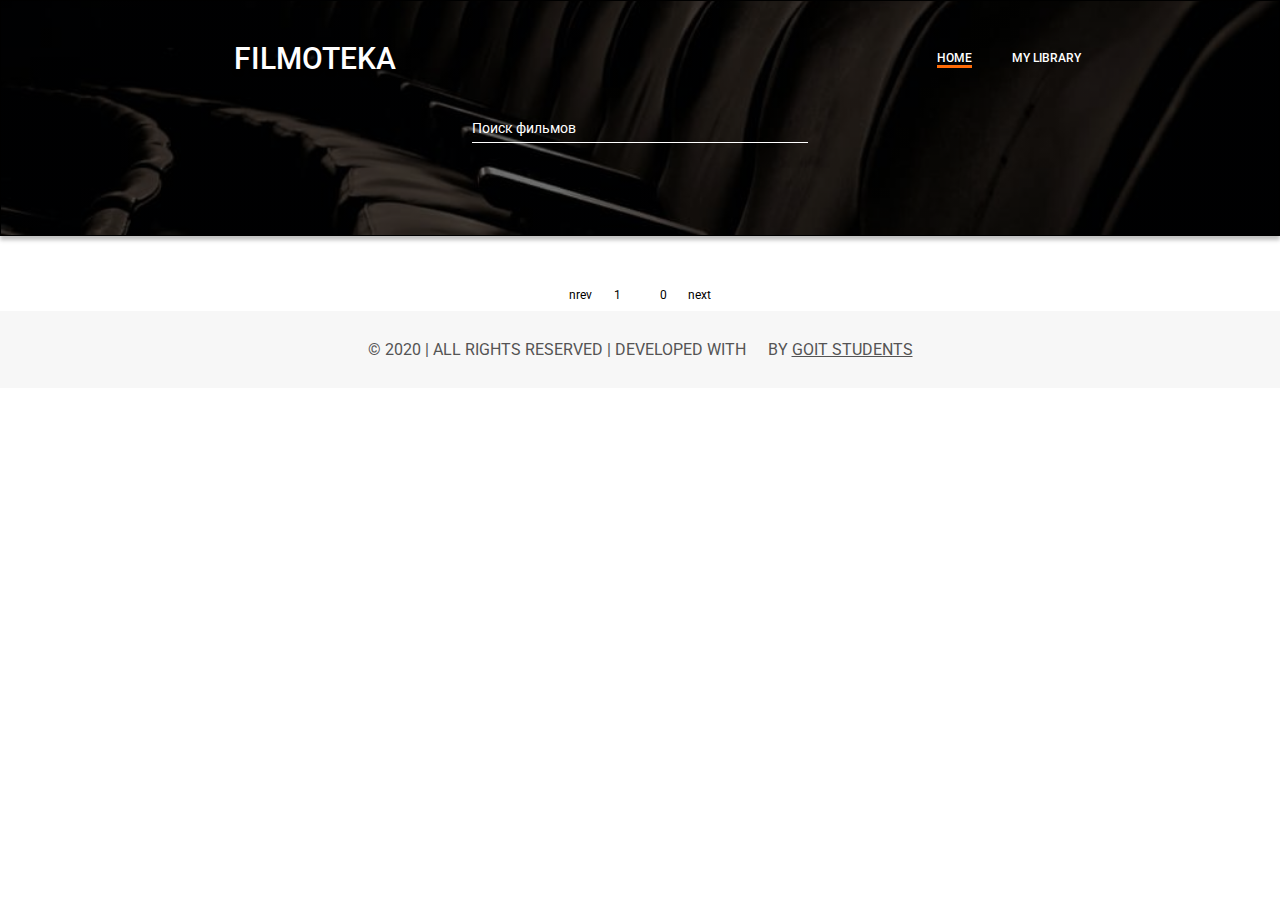
<file: index.html>
<!doctype html><html lang="en" class="main-page"><head><meta charset="UTF-8"><meta name="viewport" content="width=device-width,initial-scale=1"><meta http-equiv="X-UA-Compatible" content="ie=edge"><link rel="preconnect" href="https://fonts.gstatic.com"><link href="https://fonts.googleapis.com/css2?family=Roboto:wght@400;500&display=swap" rel="stylesheet"><link rel="stylesheet" href="https://cdnjs.cloudflare.com/ajax/libs/modern-normalize/1.0.0/modern-normalize.css"><title>Filmoteka-team-9</title><link href="vendors.2.af28da9fb0b70129f0b2.css" rel="stylesheet"><link href="main.0.fb1a3a9d54c3dd3839e8.css" rel="stylesheet"></head><body><header class="header header-main-background"><div class="container"><div class="header-wrapper"><a class="logo link" href="./index.html" lang="en"><svg class="menu-btn-svg" width="25px" height="25px"><use href="[data-uri]#icon-film"></use></svg> <span class="hidden-in-mobile">Filmoteka</span></a><nav class="nav"><ul class="nav-list list"><li class="nav-list-item"><a class="nav-list-link link nav-active" href="./index.html">Home</a></li><li class="nav-list-item"><a class="nav-list-link link" href="./library.html">my library</a></li></ul></nav></div><div class="search-wrapper"><form class="search-form" id="search"><input class="search-input" id="input" name="query" autocomplete="off" placeholder="Поиск фильмов" value=""> <button class="search-button" type="submit" title="Go!"><svg class="search-button-icon" width="12px" height="12px"><use href="[data-uri]#icon-search"></use></svg></button></form></div><p class="warning-notification"></p></div></header><main><div class="container"><ul class="movie__list"></ul><ul class="pagination__list"><li class="pagination__item"><button id="prev-pagination" class="pagination__btn" type="button">nrev</button></li><li class="pagination__item"><ul class="pagination-controls__list"></ul></li><li class="pagination__item"><button id="next-pagination" class="pagination__btn" type="button">next</button></li></ul></div></main><footer><div class="footer-container"><p class="copyright-text">&copy; 2020 | All Rights Reserved | Developed with <svg class="icon-heart" width="14px" height="13px"><use href="[data-uri]#icon-favorite"></use></svg> by <a href="#" class="students-link">GoIT Students</a></p></div></footer><div class="modal-movie is-hidden"></div><script src="runtime.1ee16c2201d417984a0f.js"></script><script src="vendors.cdfe29cab92a030a7b14.js"></script><script src="main.9a5ded4289c2bd1d7dfc.js"></script></body></html>
</file>
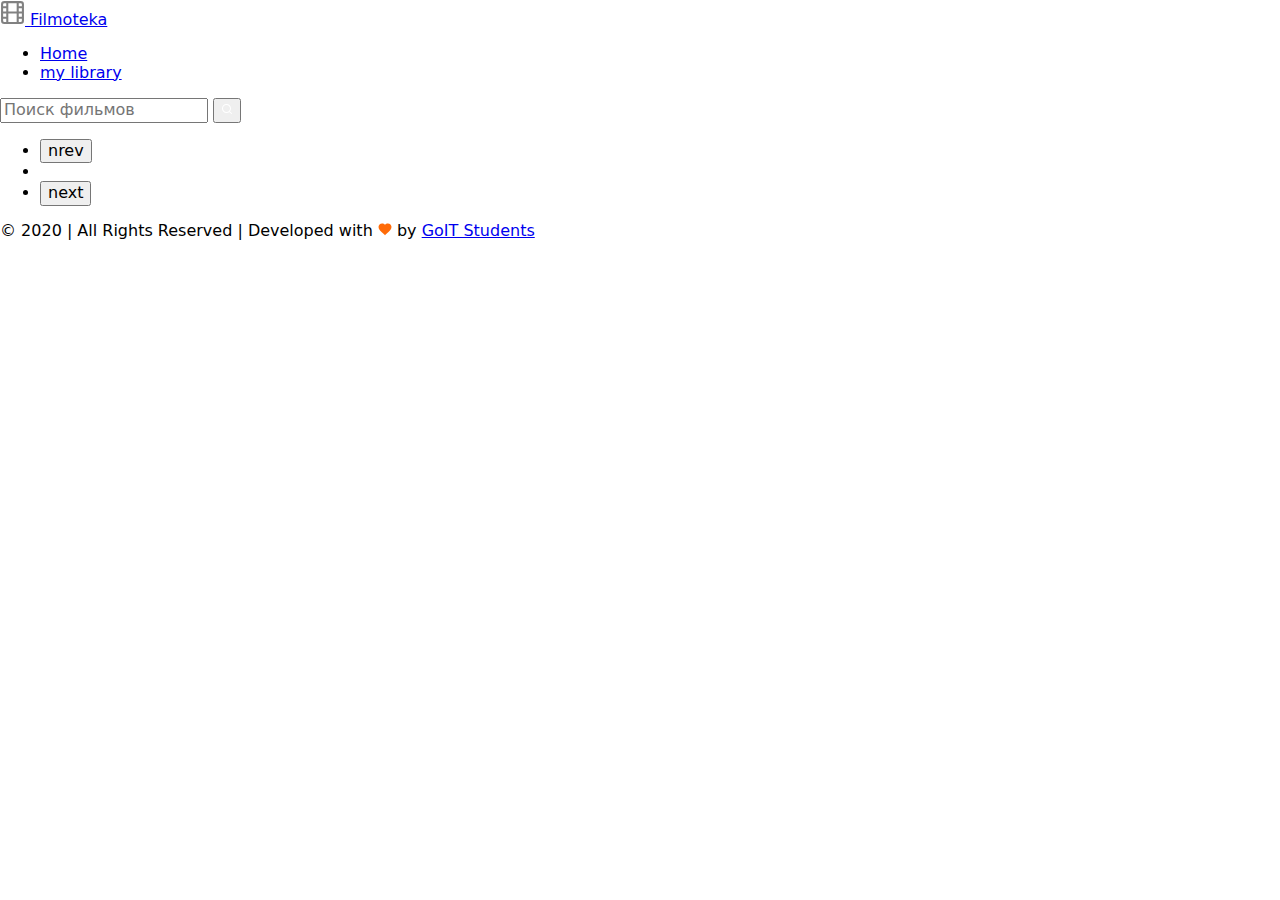
<file: src/index.html>
<!DOCTYPE html>
<html lang="en" class="main-page">
  <head>
    <meta charset="UTF-8" />
    <meta name="viewport" content="width=device-width, initial-scale=1.0" />
    <meta http-equiv="X-UA-Compatible" content="ie=edge" />
    <link rel="preconnect" href="https://fonts.gstatic.com" />
    <link
      href="https://fonts.googleapis.com/css2?family=Roboto:wght@400;500&display=swap"
      rel="stylesheet"
    />
    <link
      rel="stylesheet"
      href="https://cdnjs.cloudflare.com/ajax/libs/modern-normalize/1.0.0/modern-normalize.css"
    />
    <!-- <link rel="stylesheet" href="./main.css"> -->
    <title>Filmoteka-team-9</title>
  </head>

  <body>
    <header class="header header-main-background">
      <div class="container">
        <div class="header-wrapper">
          <a class="logo link" href="./index.html" lang="en">
            <svg class="menu-btn-svg" width="25px" height="25px">
              <use href="./images/symbol-defs.svg#icon-film"></use>
            </svg>
            <span class="hidden-in-mobile">Filmoteka</span></a
          >
          <nav class="nav">
            <ul class="nav-list list">
              <li class="nav-list-item">
                <a class="nav-list-link link nav-active" href="./index.html"
                  >Home</a
                >
              </li>
              <li class="nav-list-item">
                <a class="nav-list-link link" href="./library.html"
                  >my library</a
                >
              </li>
            </ul>
          </nav>
        </div>
        <div class="search-wrapper">
          <form class="search-form" id="search">
            <input
              class="search-input"
              id="input"
              type="text"
              name="query"
              autocomplete="off"
              placeholder="Поиск фильмов"
              value=""
            />
            <button class="search-button" type="submit" title="Go!">
              <svg class="search-button-icon" width="12px" height="12px">
                <use href="./images/symbol-defs.svg#icon-search"></use>
              </svg>
            </button>
          </form>
        </div>
        <!-- Error notification -->
        <p class="warning-notification"></p>
      </div>
    </header>
    <main>
      <div class="container">
        <ul class="movie__list"></ul>
        <ul class="pagination__list">
          <li class="pagination__item">
            <button id="prev-pagination" class="pagination__btn" type="button">
              nrev
            </button>
          </li>
          <li class="pagination__item">
            <ul class="pagination-controls__list"></ul>
          </li>
          <li class="pagination__item">
            <button id="next-pagination" class="pagination__btn" type="button">
              next
            </button>
          </li>
        </ul>
      </div>
    </main>
    <footer>
      <div class="footer-container">
        <p class="copyright-text">
          &copy; 2020 | All Rights Reserved | Developed with
          <svg class="icon-heart" width="14px" height="13px">
            <use href="./images/symbol-defs.svg#icon-favorite"></use>
          </svg>
          by <a href="#" class="students-link">GoIT Students</a>
        </p>
      </div>
    </footer>
    <div class="modal-movie is-hidden"></div>
  </body>
</html>
</file>
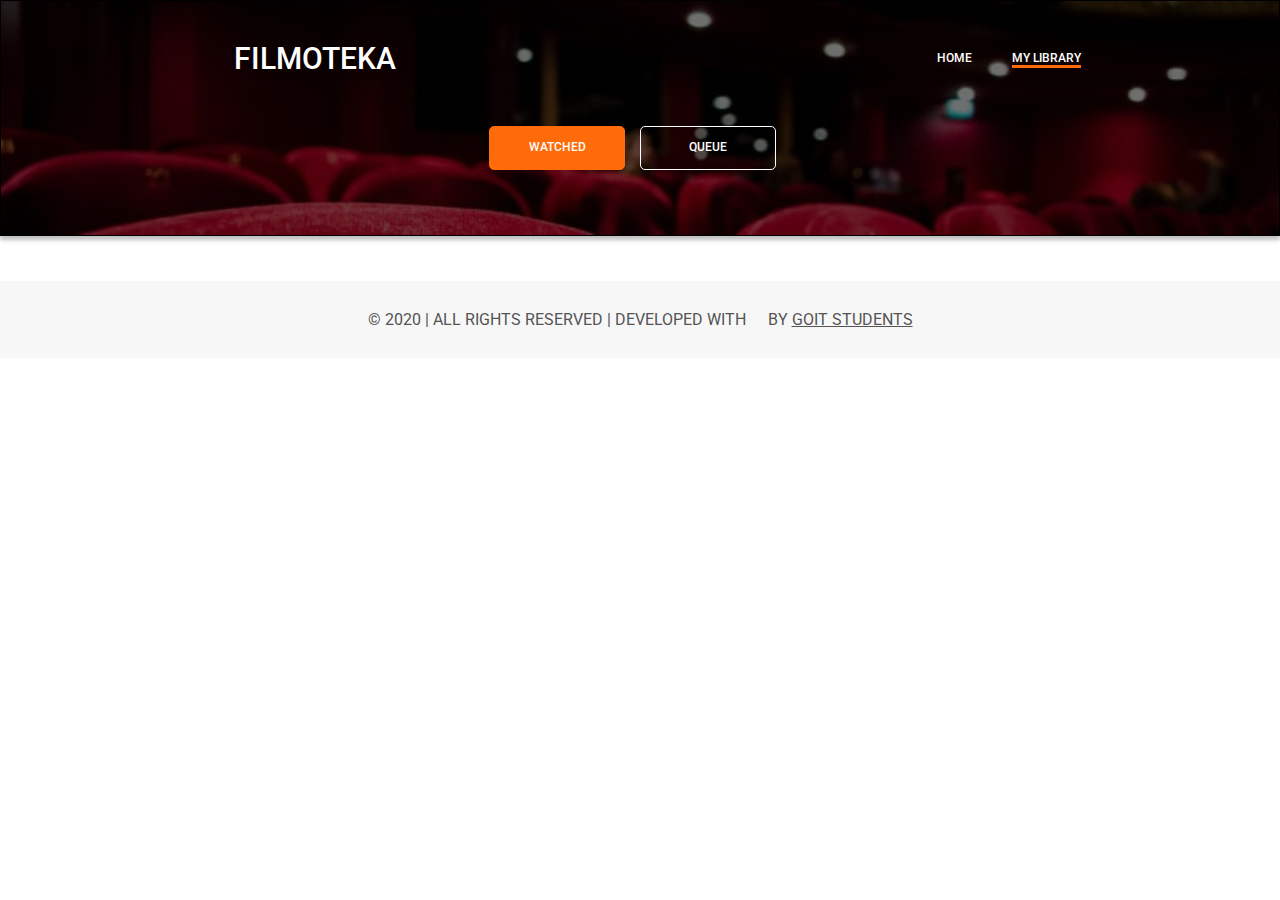
<file: library.html>
<!doctype html><html lang="en" class="library-page"><head><meta charset="UTF-8"/><meta name="viewport" content="width=device-width,initial-scale=1"/><meta http-equiv="X-UA-Compatible" content="ie=edge"/><link rel="stylesheet" href="https://cdnjs.cloudflare.com/ajax/libs/modern-normalize/1.0.0/modern-normalize.css"/><link href="https://fonts.googleapis.com/css2?family=Roboto:wght@400;500&display=swap" rel="stylesheet"><title>Filmoteka-team-9-library</title><link href="vendors.2.af28da9fb0b70129f0b2.css" rel="stylesheet"><link href="main.0.fb1a3a9d54c3dd3839e8.css" rel="stylesheet"></head><body><header class="header"><div class="container"><div class="header-wrapper"><a class="logo link" href="./index.html" lang="en"><svg class="menu-btn-svg" width="25px" height="25px"><use href="[data-uri]#icon-film"></use></svg> <span class="hidden-in-mobile">Filmoteka</span></a><nav class="nav"><ul class="nav-list list"><li class="nav-list-item"><a class="nav-list-link link" href="./index.html">Home</a></li><li class="nav-list-item"><a class="nav-list-link link nav-active" href="./library.html">my library</a></li></ul></nav></div><div class="header-menu"><ul class="header-menu-list list"><li class="header-menu-item"><button class="header-btn active-btn" type="button" data-modal-watched>watched</button></li><li class="header-menu-item"><button class="header-btn" type="button" data-modal-queue>queue</button></li></ul></div></div></header><main><div class="container"><ul class="movie__list"></ul></div></main><footer><div class="footer-container"><p class="copyright-text">&copy; 2020 | All Rights Reserved | Developed with <svg class="icon-heart" width="14px" height="13px"><use href="[data-uri]#icon-favorite"></use></svg> by <a href="#" class="students-link">GoIT Students</a></p></div></footer><div class="modal-movie is-hidden"></div><script src="runtime.1ee16c2201d417984a0f.js"></script><script src="vendors.cdfe29cab92a030a7b14.js"></script><script src="main.9a5ded4289c2bd1d7dfc.js"></script></body></html>
</file>
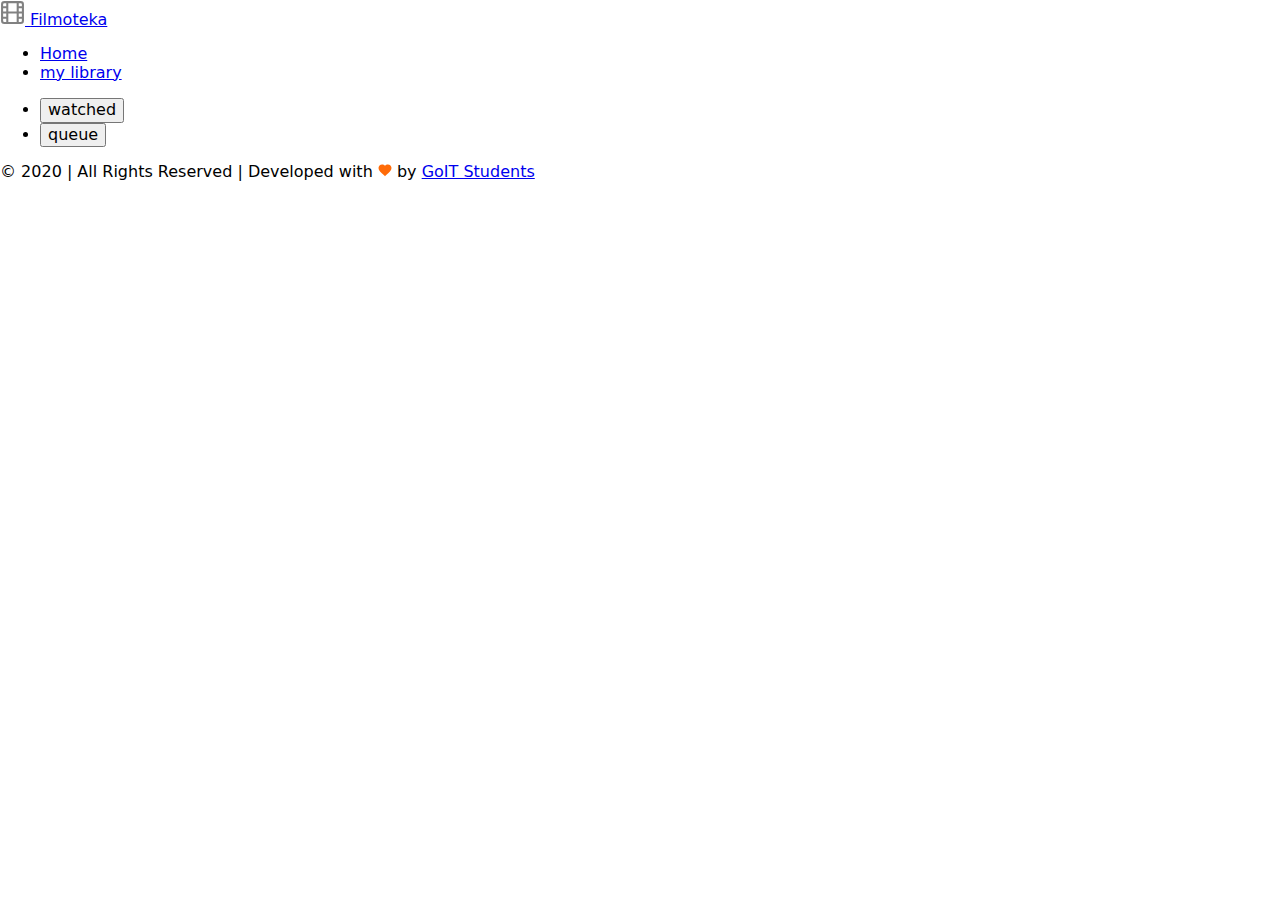
<file: src/library.html>
<!DOCTYPE html>
<html lang="en" class="library-page">
  <head>
    <meta charset="UTF-8" />
    <meta name="viewport" content="width=device-width, initial-scale=1.0" />
    <meta http-equiv="X-UA-Compatible" content="ie=edge" />
    <link
      rel="stylesheet"
      href="https://cdnjs.cloudflare.com/ajax/libs/modern-normalize/1.0.0/modern-normalize.css"
    />
    <link href="https://fonts.googleapis.com/css2?family=Roboto:wght@400;500&display=swap" rel="stylesheet">
    <!-- <link rel="stylesheet" href="./main.css"> -->
    <title>Filmoteka-team-9-library</title>
  </head>
  <body>
    <header class="header">
      <div class="container">
        <div class="header-wrapper">
          <a class="logo link " href="./index.html" lang="en">
            <svg class="menu-btn-svg" width="25px" height="25px">
              <use href="./images/symbol-defs.svg#icon-film"></use>
            </svg>
            <span class="hidden-in-mobile">Filmoteka</span></a>
          <nav class="nav">
            <ul class="nav-list list">
              <li class="nav-list-item">
                <a class="nav-list-link link " href="./index.html">Home</a>
              </li>
              <li class="nav-list-item">
                <a class="nav-list-link link nav-active" href="./library.html">my library</a>
              </li>
            </ul>
          </nav>
        </div>
        <div class="header-menu">
          <ul class="header-menu-list list">
            <li class="header-menu-item"><button class="header-btn active-btn" type="button" data-modal-watched>
                watched
              </button></li>
            <li class="header-menu-item"><button class="header-btn" type="button" data-modal-queue>
                queue
              </button></li>
          </ul>
        </div>
      </div>
    </header>
    <main>
      <div class="container">
        <ul class="movie__list">
          <!-- Список <li> с фильмами -->
        </ul>
      </div>
    </main>
    <footer>
      <div class="footer-container">
        <p class="copyright-text"> &copy; 2020 | All Rights Reserved | Developed with
          <svg class="icon-heart" width="14px" height="13px">
            <use href="./images/symbol-defs.svg#icon-favorite"></use>
          </svg> by <a href="#" class="students-link ">GoIT Students</a>
        </p>
      </div>
    </footer>
    <div class="modal-movie is-hidden"></div>
  </body>
</html>
</file>
<file: vendors.2.af28da9fb0b70129f0b2.css>
[data-pnotify].brighttheme-elem{border-radius:0}[data-pnotify].brighttheme-elem,[data-pnotify].brighttheme-elem.pnotify-mode-light{--notice-background-color:#ffffa2;--notice-border-color:#ff0;--notice-text-color:#4f4f00;--notice-icon-filter:invert(25%) sepia(12%) saturate(7007%) hue-rotate(38deg) brightness(99%) contrast(101%);--info-background-color:#8fcedd;--info-border-color:#0286a5;--info-text-color:#012831;--info-icon-filter:invert(11%) sepia(37%) saturate(1946%) hue-rotate(155deg) brightness(95%) contrast(99%);--success-background-color:#aff29a;--success-border-color:#35db00;--success-text-color:#104300;--success-icon-filter:invert(17%) sepia(94%) saturate(1055%) hue-rotate(70deg) brightness(90%) contrast(103%);--error-background-color:#ffaba2;--error-border-color:#ff1800;--error-text-color:#4f0800;--error-icon-filter:invert(9%) sepia(27%) saturate(7347%) hue-rotate(359deg) brightness(96%) contrast(108%)}@media (prefers-color-scheme:dark){[data-pnotify].brighttheme-elem.pnotify-mode-no-preference{--notice-background-color:#4f4f00;--notice-border-color:#282814;--notice-text-color:#ffffa2;--notice-icon-filter:invert(92%) sepia(18%) saturate(781%) hue-rotate(6deg) brightness(106%) contrast(107%);--info-background-color:#012831;--info-border-color:#0c1618;--info-text-color:#8fcedd;--info-icon-filter:invert(85%) sepia(14%) saturate(933%) hue-rotate(153deg) brightness(92%) contrast(87%);--success-background-color:#104300;--success-border-color:#152111;--success-text-color:#aff29a;--success-icon-filter:invert(90%) sepia(9%) saturate(1647%) hue-rotate(52deg) brightness(103%) contrast(90%);--error-background-color:#4f0800;--error-border-color:#281614;--error-text-color:#ffaba2;--error-icon-filter:invert(70%) sepia(24%) saturate(717%) hue-rotate(315deg) brightness(103%) contrast(104%)}}[data-pnotify].brighttheme-elem.pnotify-mode-dark{--notice-background-color:#4f4f00;--notice-border-color:#282814;--notice-text-color:#ffffa2;--notice-icon-filter:invert(92%) sepia(18%) saturate(781%) hue-rotate(6deg) brightness(106%) contrast(107%);--info-background-color:#012831;--info-border-color:#0c1618;--info-text-color:#8fcedd;--info-icon-filter:invert(85%) sepia(14%) saturate(933%) hue-rotate(153deg) brightness(92%) contrast(87%);--success-background-color:#104300;--success-border-color:#152111;--success-text-color:#aff29a;--success-icon-filter:invert(90%) sepia(9%) saturate(1647%) hue-rotate(52deg) brightness(103%) contrast(90%);--error-background-color:#4f0800;--error-border-color:#281614;--error-text-color:#ffaba2;--error-icon-filter:invert(70%) sepia(24%) saturate(717%) hue-rotate(315deg) brightness(103%) contrast(104%)}[data-pnotify] .brighttheme-notice{--brighttheme-background-color:var(--notice-background-color);--brighttheme-border-color:var(--notice-border-color);--brighttheme-text-color:var(--notice-text-color);--brighttheme-icon-filter:var(--notice-icon-filter);--brighttheme-primary-button-background-color:var(--notice-border-color);--brighttheme-primary-button-text-color:var(--notice-text-color)}[data-pnotify] .brighttheme-info{--brighttheme-background-color:var(--info-background-color);--brighttheme-border-color:var(--info-border-color);--brighttheme-text-color:var(--info-text-color);--brighttheme-icon-filter:var(--info-icon-filter);--brighttheme-primary-button-background-color:var(--info-border-color);--brighttheme-primary-button-text-color:var(--info-text-color)}[data-pnotify] .brighttheme-success{--brighttheme-background-color:var(--success-background-color);--brighttheme-border-color:var(--success-border-color);--brighttheme-text-color:var(--success-text-color);--brighttheme-icon-filter:var(--success-icon-filter);--brighttheme-primary-button-background-color:var(--success-border-color);--brighttheme-primary-button-text-color:var(--success-text-color)}[data-pnotify] .brighttheme-error{--brighttheme-background-color:var(--error-background-color);--brighttheme-border-color:var(--error-border-color);--brighttheme-text-color:var(--error-text-color);--brighttheme-icon-filter:var(--error-icon-filter);--brighttheme-primary-button-background-color:var(--error-border-color);--brighttheme-primary-button-text-color:var(--error-text-color)}[data-pnotify] .brighttheme-container{padding:1.3rem;background-color:var(--brighttheme-background-color);border:0 solid var(--brighttheme-border-color);color:var(--brighttheme-text-color)}[data-pnotify] .brighttheme-error{background-image:repeating-linear-gradient(135deg,transparent,transparent 35px,hsla(0,0%,100%,.3) 0,hsla(0,0%,100%,.3) 70px)}[data-pnotify].pnotify-with-icon .brighttheme-content{margin-left:calc(1.3rem + 16px)}[dir=rtl] [data-pnotify].pnotify-with-icon .brighttheme-content{margin-right:calc(1.3rem + 16px);margin-left:0}[data-pnotify] .brighttheme-title{font-size:1.2rem;line-height:1.4rem;margin-top:-.1rem;margin-bottom:0}[data-pnotify] .brighttheme-text{font-size:1rem;line-height:1.2rem;margin-top:0}[data-pnotify] .brighttheme-confirm,[data-pnotify] .brighttheme-title+.brighttheme-text{margin-top:1rem}[data-pnotify] .brighttheme-closer,[data-pnotify] .brighttheme-icon,[data-pnotify] .brighttheme-sticker{display:flex;justify-content:center;align-items:center}[data-pnotify] .brighttheme-icon,[data-pnotify] .brighttheme-icon>span,[data-pnotify] .brighttheme-icon>span:after{width:1.2rem;height:1.2rem;line-height:1.2rem}[data-pnotify] .brighttheme-icon-closer,[data-pnotify] .brighttheme-icon-closer:after,[data-pnotify] .brighttheme-icon-sticker,[data-pnotify] .brighttheme-icon-sticker:after{width:1rem;height:1rem;line-height:1rem}[data-pnotify] .brighttheme-icon-notice:after{-webkit-filter:var(--brighttheme-icon-filter);filter:var(--brighttheme-icon-filter);content:url([data-uri])}[data-pnotify] .brighttheme-icon-info:after{-webkit-filter:var(--brighttheme-icon-filter);filter:var(--brighttheme-icon-filter);content:url([data-uri])}[data-pnotify] .brighttheme-icon-success:after{-webkit-filter:var(--brighttheme-icon-filter);filter:var(--brighttheme-icon-filter);content:url([data-uri])}[data-pnotify] .brighttheme-icon-error:after{-webkit-filter:var(--brighttheme-icon-filter);filter:var(--brighttheme-icon-filter);content:url([data-uri])}[data-pnotify] .brighttheme-icon-closer:after{-webkit-filter:var(--brighttheme-icon-filter);filter:var(--brighttheme-icon-filter);content:url([data-uri])}[data-pnotify] .brighttheme-icon-sticker:after{-webkit-filter:var(--brighttheme-icon-filter);filter:var(--brighttheme-icon-filter);content:url([data-uri])}[data-pnotify] .brighttheme-icon-sticker.brighttheme-icon-stuck:after{-webkit-filter:var(--brighttheme-icon-filter);filter:var(--brighttheme-icon-filter);content:url([data-uri])}[data-pnotify] .brighttheme-prompt-bar{margin-bottom:1rem}[data-pnotify] .brighttheme-action-bar,[data-pnotify] .brighttheme-prompt-bar{width:100%;box-sizing:border-box}[data-pnotify] .brighttheme-btn{text-transform:uppercase;font-weight:700;padding:.4rem 1rem;border:none;background:transparent;cursor:pointer;color:var(--brighttheme-text-color)}[data-pnotify] .brighttheme-btn-primary{background-color:var(--brighttheme-primary-button-background-color);color:var(--brighttheme-primary-button-text-color)}[data-pnotify] .brighttheme-countdown{background-color:var(--brighttheme-background-color)}[data-pnotify] .brighttheme-countdown-bar{background-color:var(--brighttheme-border-color)}[data-pnotify] .brighttheme-paginate{display:inline-flex;flex-direction:column}[data-pnotify] .brighttheme-paginate-btn{width:1em;height:1em;line-height:.5em;border:0;padding:0;background:transparent}[data-pnotify] .brighttheme-paginate-previous{margin-right:0}[data-pnotify] .brighttheme-paginate-next{margin-left:0}[data-pnotify] .brighttheme-paginate-btn:disabled:after,[data-pnotify] .brighttheme-paginate-btn[aria-disabled=true]:after{opacity:.5}[data-pnotify] .brighttheme-paginate-previous:after{-webkit-filter:var(--brighttheme-icon-filter);filter:var(--brighttheme-icon-filter);content:url([data-uri])}[data-pnotify] .brighttheme-paginate-next:after{-webkit-filter:var(--brighttheme-icon-filter);filter:var(--brighttheme-icon-filter);content:url([data-uri])}[data-pnotify] .brighttheme-paginate-count-of{opacity:.8}
</file>
<file: main.0.fb1a3a9d54c3dd3839e8.css>
:root{--text-color-light:#fff;--text-color-dark:#000;--text-color-shadow:#545454;--text-color-movie-info:#8c8c8c;--text-color-warrning:#ff001b;--bg-color-main:#fff;--bg-color-secondary:#f7f7f7;--color-accent:#ff6b08}.is-hidden{visibility:hidden;pointer-events:none;opacity:0}*,:after,:before{padding:0;margin:0}body{font-family:Roboto,sans-serif;font-style:normal;font-weight:500;font-size:12px;line-height:1.333;text-transform:uppercase;color:var(--text-color-dark)}h1,h2,h3{margin:0}.list{list-style:none}.link{text-decoration:none;color:var(--text-color-light)}.container{max-width:280px;margin:0 auto}@media screen and (min-width:768px){.container{max-width:616px}}@media screen and (min-width:1024px){.container{max-width:882px}}.movie__list{list-style:none;padding:0;margin-top:20px}@media screen and (min-width:768px){.movie__list{display:flex;flex-wrap:wrap;margin-top:45px;margin-right:-15px;margin-left:-15px}}.movie__list-item{box-sizing:border-box}@media screen and (max-width:767px){.movie__list-item{width:280px}.movie__list-item:not(:last-child){margin-bottom:20px}}@media screen and (min-width:768px){.movie__list-item{margin:15px;width:293px}}@media screen and (min-width:1024px){.movie__list-item{width:274px}}.movie-card__wrapper-img{overflow:hidden;border-radius:5px;margin-bottom:10px;width:100%;height:398px}.movie-card__img{width:100%;height:100%}.movie-card__description,.movie-card__name{font-weight:500;font-size:12px;line-height:1.33}.movie-card__name{color:var(--text-color-dark)}.movie-card__description,.movie-card__name,.movie-card__rating{margin:0}.movie-card__description{color:var(--color-accent);display:inline-block}.movie-card__rating{display:inline-block;padding:1px 10px;font-weight:500;font-size:12px;line-height:1.16;color:var(--text-color-light);background:var(--color-accent);border-radius:5px}.pagination__list{display:flex;list-style-type:none;align-items:center;justify-content:center;text-align:center;border:none}.pagination__item:not(:last-child){margin-right:10px}.pagination__btn{border:none;background-color:transparent}.pagination-controls__list{display:flex;list-style-type:none}.pagination-controls__btn{border:none;background-color:transparent;width:30px;height:30px}.pagination-controls__btn.active{width:40px;height:40px;background:#ff6b08;border-radius:5px}.pagination-controls__input{padding:5px;width:45px;height:100%;border:none;display:flex;justify-content:center;align-items:center}.pagination-controls__item{display:flex;justify-content:center;align-items:center;font-weight:500;font-size:12px;line-height:1.333}.pagination-controls__item:not(:last-child){margin-right:16px}.btn{font-family:Roboto,sans-serif;font-style:normal;font-weight:500;font-size:12px;line-height:1.333;text-align:center;text-transform:uppercase;border-radius:5px;outline:none}.btn,.btn-library{color:var(--text-color-light)}.btn-library{padding:14px 36px 12px;border:1px solid var(--text-color-light)}@media screen and (min-width:768px){.btn-library{padding:14px 38px 12px}}.btn-active__my-library{background-color:var(--color-accent);border:none}.btn-details{padding:14px 7px 12px;color:var(--text-color-dark);border:1px solid var(--text-color-dark)}@media screen and (min-width:768px){.btn-details{padding:14px 8px 12px}}@media screen and (min-width:1024px){.btn-details{padding:14px 9px 12px}}.btn-active__details{color:var(--text-color-light);border:none;background-color:var(--color-accent)}.picture-title__home{font-family:Roboto,sans-serif;font-style:normal;font-weight:500;font-size:12px;line-height:1.333;text-transform:uppercase;color:var(--text-color-dark)}.picture-title__home.genre-year{color:var(--color-accent)}.header{padding-top:40px;padding-bottom:65px;background-repeat:no-repeat;background-position:bottom;background-size:cover;box-shadow:0 4px 4px rgba(0,0,0,.25);border:1px solid var(--text-color-dark);background-image:linear-gradient(rgba(0,0,0,.56),rgba(0,0,0,.56)),url([data-uri])}@media screen and (min-width:320px){.header{background-image:linear-gradient(rgba(0,0,0,.56)),url([data-uri])}}@media screen and (min-width:320px) and (-webkit-min-device-pixel-ratio:2),screen and (min-width:320px) and (min-device-pixel-ratio:2),screen and (min-width:320px) and (min-resolution:2dppx),screen and (min-width:320px) and (min-resolution:192dpi){.header{background-image:linear-gradient(rgba(0,0,0,.56),rgba(0,0,0,.56)),url(images/Rectangle-mobile-library@2x.jpg)}}@media screen and (min-width:768px){.header{background-image:linear-gradient(rgba(0,0,0,.56),rgba(0,0,0,.56)),url(images/Rectangle-tablet-library.jpg)}}@media screen and (min-width:768px) and (-webkit-min-device-pixel-ratio:2),screen and (min-width:768px) and (min-device-pixel-ratio:2),screen and (min-width:768px) and (min-resolution:2dppx),screen and (min-width:768px) and (min-resolution:192dpi){.header{background-image:linear-gradient(rgba(0,0,0,.56),rgba(0,0,0,.56)),url(images/Rectangle-tablet-library@2x.jpg)}}@media screen and (min-width:1024px){.header{background-image:linear-gradient(rgba(0,0,0,.56),rgba(0,0,0,.56)),url(images/Rectangle-desktop-library.jpg)}}@media screen and (min-width:1024px) and (-webkit-min-device-pixel-ratio:2),screen and (min-width:1024px) and (min-device-pixel-ratio:2),screen and (min-width:1024px) and (min-resolution:2dppx),screen and (min-width:1024px) and (min-resolution:192dpi){.header{background-image:linear-gradient(rgba(0,0,0,.56),rgba(0,0,0,.56)),url(images/Rectangle-desktop-library@2x.jpg)}}.header-wrapper{display:flex;justify-content:space-between;align-items:center;padding-bottom:50px}@media screen and (min-width:768px){.logo{font-weight:500;font-size:30px;line-height:1.167;color:var(--text-color-light);text-shadow:0 4px 4px rgba(0,0,0,.25);align-items:center;text-align:center;display:flex}}.menu-btn-svg{margin-right:10px;fill:#818181}@media screen and (max-width:767px){.hidden-in-mobile{display:none}}.nav{display:flex;align-items:center}.nav-list-item{font-weight:500;font-size:12px;line-height:1.16;align-items:center;text-align:center;text-transform:uppercase;color:var(--text-color-light);display:inline-flex}.nav-list-item:first-child{margin-right:40px}.header-btn{width:130px;height:44px;border-radius:5px;font-weight:500;font-size:12px;line-height:1.33;align-items:center;text-align:center;text-transform:uppercase;color:var(--bg-color-main);cursor:pointer;outline:none;border:1px solid var(--bg-color-main);background-color:transparent}.header-btn:first-child{margin-right:20px}@media screen and (min-width:768px){.header-btn:first-child{margin-right:15px;width:136px}}.header-menu-list{display:flex}@media screen and (min-width:768px){.header-menu-list{justify-content:center}}.active-btn{background-color:var(--color-accent);border:1px solid var(--color-accent)}.nav-link{font-family:Roboto,sans-serif;font-style:normal;font-weight:500;font-size:12px;line-height:1.166;text-align:center;text-transform:uppercase;color:var(--text-color-light)}.nav-active{position:relative}.nav-active:after{position:absolute;left:0;content:"";display:block;height:3px;background-color:var(--color-accent);width:100%}.header-main-background{background-image:linear-gradient(rgba(0,0,0,.56),rgba(0,0,0,.56)),url([data-uri])}@media screen and (min-width:320px){.header-main-background{background-image:linear-gradient(rgba(0,0,0,.56)),url([data-uri])}}@media screen and (min-width:320px) and (-webkit-min-device-pixel-ratio:2),screen and (min-width:320px) and (min-device-pixel-ratio:2),screen and (min-width:320px) and (min-resolution:2dppx),screen and (min-width:320px) and (min-resolution:192dpi){.header-main-background{background-image:linear-gradient(rgba(0,0,0,.56),rgba(0,0,0,.56)),url(images/Rectangle-mobile@2x.jpg)}}@media screen and (min-width:768px){.header-main-background{background-image:linear-gradient(rgba(0,0,0,.56),rgba(0,0,0,.56)),url(images/Rectangle-tablet.jpg)}}@media screen and (min-width:768px) and (-webkit-min-device-pixel-ratio:2),screen and (min-width:768px) and (min-device-pixel-ratio:2),screen and (min-width:768px) and (min-resolution:2dppx),screen and (min-width:768px) and (min-resolution:192dpi){.header-main-background{background-image:linear-gradient(rgba(0,0,0,.56),rgba(0,0,0,.56)),url(images/Rectangle-tablet@2x.jpg)}}@media screen and (min-width:1024px){.header-main-background{background-image:linear-gradient(rgba(0,0,0,.56),rgba(0,0,0,.56)),url(images/Rectangle-desktop.jpg)}}@media screen and (min-width:1024px) and (-webkit-min-device-pixel-ratio:2),screen and (min-width:1024px) and (min-device-pixel-ratio:2),screen and (min-width:1024px) and (min-resolution:2dppx),screen and (min-width:1024px) and (min-resolution:192dpi){.header-main-background{background-image:linear-gradient(rgba(0,0,0,.56),rgba(0,0,0,.56)),url(images/Rectangle-desktop@2x.jpg)}}.header-main-background .header-wrapper{padding-bottom:37px}.search-wrapper{display:block;text-align:center}.search-wrapper .search{display:flex;position:relative;width:280px;margin:0 auto 22px;justify-content:center}.search-wrapper .search-input{width:278px;height:30px;padding:4px 0;border:none;border-bottom:.5px solid var(--text-color-light);outline:none;background-color:transparent;color:var(--text-color-light);font-size:14px;font-weight:400;line-height:1.17;transition-property:border-bottom;transition-duration:.25s;transition-timing-function:cubic-bezier(.4,0,.2,1)}.search-wrapper .search-input::-webkit-input-placeholder{color:var(--text-color-light)}.search-wrapper .search-input:-ms-input-placeholder{color:var(--text-color-light)}.search-wrapper .search-input::-ms-input-placeholder{color:var(--text-color-light)}.search-wrapper .search-input::placeholder{color:var(--text-color-light)}.search-wrapper .search-input:focus,.search-wrapper .search-input:hover{border-bottom:.5px solid var(--color-accent)}@media screen and (min-width:768px) and (max-width:1023px){.search-wrapper .search-input{width:336px}}@media screen and (min-width:1024px){.search-wrapper .search-input{width:336px}}.search-wrapper .search-button{position:absolute;width:20px;height:20px;border:none;outline:none;background-color:transparent}.search-wrapper .search-button-icon{position:absolute;right:20px;bottom:1px;stroke:var(--text-color-light)}.search-wrapper .search-button-icon:active,.search-wrapper .search-button-icon:focus,.search-wrapper .search-button-icon:hover{stroke:var(--color-accent);cursor:pointer}.warning-notification{width:280px;margin:0 auto;font-size:14px;line-height:1.17;font-weight:400;color:var(--text-color-warrning);padding-bottom:27px}.footer-container{background-color:var(--bg-color-secondary);height:77px;text-align:center}.copyright-text,.students-link{color:var(--text-color-shadow)}.copyright-text{font-style:normal;font-weight:400;font-size:16px;line-height:1.18;padding-top:30px}@media screen and (min-width:320px) and (max-width:767px){.footer-container{height:100px;padding:0 20px}}.pnotify-container{display:flex;max-width:320px;position:absolute;top:20px;right:0}@media screen and (min-width:768px){.pnotify-container{right:20px}}img{display:block}
</file>
<file: src/main.css>
:root {
  --text-color-light: #ffffff;
  --text-color-dark: #000000;
  --text-color-shadow: #545454;
  --text-color-movie-info: #8c8c8c;
  --text-color-warrning: #ff001b;
  --bg-color-main: #ffffff;
  --bg-color-secondary: #F7F7F7;
  --color-accent: #ff6b08;
}

/* Main font */
.is-hidden {
  visibility: hidden;
  pointer-events: none;
  opacity: 0;
}

*,
*::before,
*::after {
  padding: 0;
  margin: 0;
}

body {
  font-family: "Roboto", sans-serif;
  font-style: normal;
}

img {
  display: block;
}

h1,
h2,
h3 {
  margin: 0;
}

.list {
  list-style: none;
}

.link {
  text-decoration: none;
  color: var(--text-color-light);
}

.container {
  max-width: 320px;
  margin: 0 auto;
}

@media screen and (min-width: 768px) {
  .container {
    max-width: 688px;
  }
}

@media screen and (min-width: 1024px) {
  .container {
    max-width: 1314px;
    padding-left: 71px;
    padding-right: 71px;
  }
}

.movie__list {
  list-style: none;
  padding: 0;
  margin: 0;
}

@media screen and (min-width: 768px) {
  .movie__list {
    display: -webkit-box;
    display: -ms-flexbox;
    display: flex;
    -ms-flex-wrap: wrap;
        flex-wrap: wrap;
    margin: -15px;
  }
}

.movie__list-item {
  -webkit-box-sizing: border-box;
          box-sizing: border-box;
}

@media screen and (max-width: 767px) {
  .movie__list-item {
    width: 100%;
  }
  .movie__list-item:not(:last-child) {
    margin-bottom: 20px;
  }
}

@media screen and (min-width: 768px) {
  .movie__list-item {
    margin: 15px;
    width: calc((100% - 2 * 30px) / 2);
  }
}

@media screen and (min-width: 1024px) {
  .movie__list-item {
    width: calc((100% - 3 * 30px) / 3);
  }
}

.movie-card__wrapper-img {
  overflow: hidden;
  border-radius: 5px;
  margin-bottom: 10px;
  width: 100%;
  height: 398px;
}

.movie-card__img {
  width: 100%;
  height: 100%;
}

.movie-card__name, .movie-card__description {
  font-weight: 500;
  font-size: 12px;
  line-height: 1.33;
}

.movie-card__name {
  color: var(--text-color-dark);
}

.movie-card__name, .movie-card__description, .movie-card__rating {
  margin: 0;
}

.movie-card__description {
  color: var(--color-accent);
  display: inline-block;
}

.movie-card__rating {
  display: inline-block;
  padding: 1px 10px;
  font-weight: 500;
  font-size: 12px;
  line-height: 1.16;
  color: var(--text-color-light);
  background: var(--color-accent);
  border-radius: 5px;
}

.btn {
  font-family: "Roboto", sans-serif;
  font-style: normal;
  font-weight: 500;
  font-size: 12px;
  line-height: 1.333;
  text-align: center;
  text-transform: uppercase;
  color: var(--text-color-light);
  border-radius: 5px;
  outline: none;
}

.btn-library {
  padding: 14px 36px 12px 36px;
  color: var(--text-color-light);
  border: 1px solid var(--text-color-light);
}

@media screen and (min-width: 768px) {
  .btn-library {
    padding: 14px 38px 12px 38px;
  }
}

.btn-active__my-library {
  background-color: var(--color-accent);
  border: none;
}

.btn-details {
  padding: 14px 7px 12px 7px;
  color: var(--text-color-dark);
  border: 1px solid var(--text-color-dark);
}

@media screen and (min-width: 768px) {
  .btn-details {
    padding: 14px 8px 12px 8px;
  }
}

@media screen and (min-width: 1024px) {
  .btn-details {
    padding: 14px 9px 12px 9px;
  }
}

.btn-active__details {
  color: var(--text-color-light);
  border: none;
  background-color: var(--color-accent);
}

.picture-title__home {
  font-family: "Roboto", sans-serif;
  font-style: normal;
  font-weight: 500;
  font-size: 12px;
  line-height: 1.333;
  text-transform: uppercase;
  color: var(--text-color-dark);
}

.picture-title__home.genre-year {
  color: var(--color-accent);
}

.nav-link {
  font-style: normal;
  font-weight: 500;
  font-size: 12px;
  line-height: 1.166;
  text-align: center;
  text-transform: uppercase;
  color: var(--text-color-light);
}

.nav-active {
  position: relative;
}

.nav-active::after {
  position: absolute;
  left: 0;
  content: '';
  display: block;
  height: 3px;
  background-color: var(--color-accent);
  width: 100%;
}

.header {
  padding-top: 40px;
  padding-bottom: 65px;
  background-repeat: no-repeat;
  background-position: bottom;
  background-size: cover;
  -webkit-box-shadow: 0px 4px 4px rgba(0, 0, 0, 0.25);
          box-shadow: 0px 4px 4px rgba(0, 0, 0, 0.25);
  border: 1px solid var(--text-color-dark);
  background-image: -webkit-gradient(linear, left top, left bottom, from(rgba(0, 0, 0, 0.56)), to(rgba(0, 0, 0, 0.56))), url(./images/Rectangle-mobile-library.jpg);
  background-image: linear-gradient(rgba(0, 0, 0, 0.56), rgba(0, 0, 0, 0.56)), url(./images/Rectangle-mobile-library.jpg);
}

@media screen and (min-width: 320px) {
  .header {
    background-image: -webkit-gradient(linear, left top, left bottom, from(rgba(0, 0, 0, 0.56))), url(./images/Rectangle-mobile-library.jpg);
    background-image: linear-gradient(rgba(0, 0, 0, 0.56)), url(./images/Rectangle-mobile-library.jpg);
  }
}

@media screen and (min-width: 320px) and (min-device-pixel-ratio: 2), screen and (min-width: 320px) and (-webkit-min-device-pixel-ratio: 2), screen and (min-width: 320px) and (min-resolution: 192dpi), screen and (min-width: 320px) and (min-resolution: 2dppx) {
  .header {
    background-image: -webkit-gradient(linear, left top, left bottom, from(rgba(0, 0, 0, 0.56)), to(rgba(0, 0, 0, 0.56))), url(./images/Rectangle-mobile-library@2x.jpg);
    background-image: linear-gradient(rgba(0, 0, 0, 0.56), rgba(0, 0, 0, 0.56)), url(./images/Rectangle-mobile-library@2x.jpg);
  }
}

@media screen and (min-width: 768px) {
  .header {
    background-image: -webkit-gradient(linear, left top, left bottom, from(rgba(0, 0, 0, 0.56)), to(rgba(0, 0, 0, 0.56))), url(./images/Rectangle-tablet-library.jpg);
    background-image: linear-gradient(rgba(0, 0, 0, 0.56), rgba(0, 0, 0, 0.56)), url(./images/Rectangle-tablet-library.jpg);
  }
}

@media screen and (min-width: 768px) and (min-device-pixel-ratio: 2), screen and (min-width: 768px) and (-webkit-min-device-pixel-ratio: 2), screen and (min-width: 768px) and (min-resolution: 192dpi), screen and (min-width: 768px) and (min-resolution: 2dppx) {
  .header {
    background-image: -webkit-gradient(linear, left top, left bottom, from(rgba(0, 0, 0, 0.56)), to(rgba(0, 0, 0, 0.56))), url(./images/Rectangle-tablet-library@2x.jpg);
    background-image: linear-gradient(rgba(0, 0, 0, 0.56), rgba(0, 0, 0, 0.56)), url(./images/Rectangle-tablet-library@2x.jpg);
  }
}

@media screen and (min-width: 1024px) {
  .header {
    background-image: -webkit-gradient(linear, left top, left bottom, from(rgba(0, 0, 0, 0.56)), to(rgba(0, 0, 0, 0.56))), url(./images/Rectangle-desktop-library.jpg);
    background-image: linear-gradient(rgba(0, 0, 0, 0.56), rgba(0, 0, 0, 0.56)), url(./images/Rectangle-desktop-library.jpg);
  }
}

@media screen and (min-width: 1024px) and (min-device-pixel-ratio: 2), screen and (min-width: 1024px) and (-webkit-min-device-pixel-ratio: 2), screen and (min-width: 1024px) and (min-resolution: 192dpi), screen and (min-width: 1024px) and (min-resolution: 2dppx) {
  .header {
    background-image: -webkit-gradient(linear, left top, left bottom, from(rgba(0, 0, 0, 0.56)), to(rgba(0, 0, 0, 0.56))), url(./images/Rectangle-desktop-library@2x.jpg);
    background-image: linear-gradient(rgba(0, 0, 0, 0.56), rgba(0, 0, 0, 0.56)), url(./images/Rectangle-desktop-library@2x.jpg);
  }
}

.header-wrapper {
  display: -webkit-box;
  display: -ms-flexbox;
  display: flex;
  -webkit-box-pack: justify;
      -ms-flex-pack: justify;
          justify-content: space-between;
  -webkit-box-align: center;
      -ms-flex-align: center;
          align-items: center;
  padding-bottom: 50px;
}

@media screen and (min-width: 768px) {
  .logo {
    font-weight: 500;
    font-size: 30px;
    line-height: 1.167;
    color: var(--text-color-light);
    text-shadow: 0px 4px 4px rgba(0, 0, 0, 0.25);
    -webkit-box-align: center;
        -ms-flex-align: center;
            align-items: center;
    text-align: center;
    display: -webkit-box;
    display: -ms-flexbox;
    display: flex;
  }
}

.menu-btn-svg {
  margin-right: 10px;
  fill: #818181;
}

@media screen and (max-width: 767px) {
  .hidden-in-mobile {
    display: none;
  }
}

.nav {
  display: -webkit-box;
  display: -ms-flexbox;
  display: flex;
  -webkit-box-align: center;
      -ms-flex-align: center;
          align-items: center;
}

.nav-list-item {
  font-weight: 500;
  font-size: 12px;
  line-height: 1.16;
  -webkit-box-align: center;
      -ms-flex-align: center;
          align-items: center;
  text-align: center;
  text-transform: uppercase;
  color: var(--text-color-light);
  display: -webkit-inline-box;
  display: -ms-inline-flexbox;
  display: inline-flex;
}

.nav-list-item:first-child {
  margin-right: 40px;
}

.header-btn {
  width: 130px;
  height: 44px;
  border-radius: 5px;
  font-weight: 500;
  font-size: 12px;
  line-height: 1.33;
  -webkit-box-align: center;
      -ms-flex-align: center;
          align-items: center;
  text-align: center;
  text-transform: uppercase;
  color: var(--bg-color-main);
  cursor: pointer;
  outline: none;
  border: 1px solid var(--bg-color-main);
  background-color: transparent;
}

.header-btn:first-child {
  margin-right: 20px;
}

@media screen and (min-width: 768px) {
  .header-btn:first-child {
    margin-right: 15px;
    width: 136px;
  }
}

.header-menu-list {
  display: -webkit-box;
  display: -ms-flexbox;
  display: flex;
}

@media screen and (min-width: 768px) {
  .header-menu-list {
    -webkit-box-pack: center;
        -ms-flex-pack: center;
            justify-content: center;
  }
}

.active-btn {
  background-color: var(--color-accent);
  border: 1px solid var(--color-accent);
}

.nav-link {
  font-family: "Roboto", sans-serif;
  font-style: normal;
  font-weight: 500;
  font-size: 12px;
  line-height: 1.166;
  text-align: center;
  text-transform: uppercase;
  color: var(--text-color-light);
}

.nav-active {
  position: relative;
}

.nav-active::after {
  position: absolute;
  left: 0;
  content: '';
  display: block;
  height: 3px;
  background-color: var(--color-accent);
  width: 100%;
}

.header-main-background {
  background-image: -webkit-gradient(linear, left top, left bottom, from(rgba(0, 0, 0, 0.56)), to(rgba(0, 0, 0, 0.56))), url(./images/Rectangle-mobile.jpg);
  background-image: linear-gradient(rgba(0, 0, 0, 0.56), rgba(0, 0, 0, 0.56)), url(./images/Rectangle-mobile.jpg);
}

@media screen and (min-width: 320px) {
  .header-main-background {
    background-image: -webkit-gradient(linear, left top, left bottom, from(rgba(0, 0, 0, 0.56))), url(./images/Rectangle-mobile.jpg);
    background-image: linear-gradient(rgba(0, 0, 0, 0.56)), url(./images/Rectangle-mobile.jpg);
  }
}

@media screen and (min-width: 320px) and (min-device-pixel-ratio: 2), screen and (min-width: 320px) and (-webkit-min-device-pixel-ratio: 2), screen and (min-width: 320px) and (min-resolution: 192dpi), screen and (min-width: 320px) and (min-resolution: 2dppx) {
  .header-main-background {
    background-image: -webkit-gradient(linear, left top, left bottom, from(rgba(0, 0, 0, 0.56)), to(rgba(0, 0, 0, 0.56))), url(./images/Rectangle-mobile@2x.jpg);
    background-image: linear-gradient(rgba(0, 0, 0, 0.56), rgba(0, 0, 0, 0.56)), url(./images/Rectangle-mobile@2x.jpg);
  }
}

@media screen and (min-width: 768px) {
  .header-main-background {
    background-image: -webkit-gradient(linear, left top, left bottom, from(rgba(0, 0, 0, 0.56)), to(rgba(0, 0, 0, 0.56))), url(./images/Rectangle-tablet.jpg);
    background-image: linear-gradient(rgba(0, 0, 0, 0.56), rgba(0, 0, 0, 0.56)), url(./images/Rectangle-tablet.jpg);
  }
}

@media screen and (min-width: 768px) and (min-device-pixel-ratio: 2), screen and (min-width: 768px) and (-webkit-min-device-pixel-ratio: 2), screen and (min-width: 768px) and (min-resolution: 192dpi), screen and (min-width: 768px) and (min-resolution: 2dppx) {
  .header-main-background {
    background-image: -webkit-gradient(linear, left top, left bottom, from(rgba(0, 0, 0, 0.56)), to(rgba(0, 0, 0, 0.56))), url(./images/Rectangle-tablet@2x.jpg);
    background-image: linear-gradient(rgba(0, 0, 0, 0.56), rgba(0, 0, 0, 0.56)), url(./images/Rectangle-tablet@2x.jpg);
  }
}

@media screen and (min-width: 1024px) {
  .header-main-background {
    background-image: -webkit-gradient(linear, left top, left bottom, from(rgba(0, 0, 0, 0.56)), to(rgba(0, 0, 0, 0.56))), url(./images/Rectangle-desktop.jpg);
    background-image: linear-gradient(rgba(0, 0, 0, 0.56), rgba(0, 0, 0, 0.56)), url(./images/Rectangle-desktop.jpg);
  }
}

@media screen and (min-width: 1024px) and (min-device-pixel-ratio: 2), screen and (min-width: 1024px) and (-webkit-min-device-pixel-ratio: 2), screen and (min-width: 1024px) and (min-resolution: 192dpi), screen and (min-width: 1024px) and (min-resolution: 2dppx) {
  .header-main-background {
    background-image: -webkit-gradient(linear, left top, left bottom, from(rgba(0, 0, 0, 0.56)), to(rgba(0, 0, 0, 0.56))), url(./images/Rectangle-desktop@2x.jpg);
    background-image: linear-gradient(rgba(0, 0, 0, 0.56), rgba(0, 0, 0, 0.56)), url(./images/Rectangle-desktop@2x.jpg);
  }
}

.header-main-background .header-wrapper {
  padding-bottom: 37px;
}

/*------------------ search input styles-----------------------------------*/
.search-wrapper {
  display: block;
  text-align: center;
}

.search-wrapper .search {
  display: -webkit-box;
  display: -ms-flexbox;
  display: flex;
  position: relative;
  width: 280px;
  margin: 0 auto 22px;
  -webkit-box-pack: center;
      -ms-flex-pack: center;
          justify-content: center;
}

.search-wrapper .search-input {
  width: 278px;
  height: 30px;
  padding: 4px 0;
  border-top: none;
  border-right: none;
  border-left: none;
  border-bottom: 0.5px solid var(--text-color-light);
  outline: none;
  background-color: transparent;
  color: var(--text-color-light);
  font-size: 14px;
  font-weight: 400;
  line-height: 1.17;
  -webkit-transition-property: border-bottom;
  transition-property: border-bottom;
  -webkit-transition-duration: 250ms;
          transition-duration: 250ms;
  -webkit-transition-timing-function: cubic-bezier(0.4, 0, 0.2, 1);
          transition-timing-function: cubic-bezier(0.4, 0, 0.2, 1);
}

.search-wrapper .search-input::-webkit-input-placeholder {
  color: var(--text-color-light);
}

.search-wrapper .search-input:-ms-input-placeholder {
  color: var(--text-color-light);
}

.search-wrapper .search-input::-ms-input-placeholder {
  color: var(--text-color-light);
}

.search-wrapper .search-input::placeholder {
  color: var(--text-color-light);
}

.search-wrapper .search-input:hover, .search-wrapper .search-input:focus {
  border-bottom: 0.5px solid var(--color-accent);
}

@media screen and (min-width: 768px) and (max-width: 1023px) {
  .search-wrapper .search-input {
    width: 336px;
  }
}

@media screen and (min-width: 1024px) {
  .search-wrapper .search-input {
    width: 336px;
  }
}

.search-wrapper .search-button {
  position: absolute;
  width: 20px;
  height: 20px;
  border: none;
  outline: none;
  background-color: transparent;
}

.search-wrapper .search-button-icon {
  position: absolute;
  right: 20px;
  bottom: 1px;
  stroke: var(--text-color-light);
}

.search-wrapper .search-button-icon:hover, .search-wrapper .search-button-icon:focus, .search-wrapper .search-button-icon:active {
  stroke: var(--color-accent);
  cursor: pointer;
}

.warning-notification {
  width: 280px;
  margin: 0 auto;
  font-size: 14px;
  line-height: 1.17;
  font-weight: 400;
  color: var(--text-color-warrning);
  padding-bottom: 27px;
}

.footer-container {
  background-color: var(--bg-color-secondary);
  height: 77px;
  text-align: center;
}

.students-link {
  color: var(--text-color-shadow);
}

.copyright-text {
  font-style: normal;
  font-weight: 400;
  font-size: 16px;
  line-height: 1.18;
  color: var(--text-color-shadow);
  padding-top: 30px;
}

@media screen and (min-width: 320px) and (max-width: 767px) {
  .footer-container {
    height: 100px;
    padding: 0 20px;
  }
}

.pnotify-container {
  display: -webkit-box;
  display: -ms-flexbox;
  display: flex;
  position: absolute;
  left: 30%;
  top: 0;
}

img {
  display: block;
}
/*# sourceMappingURL=main.css.map */
</file>
